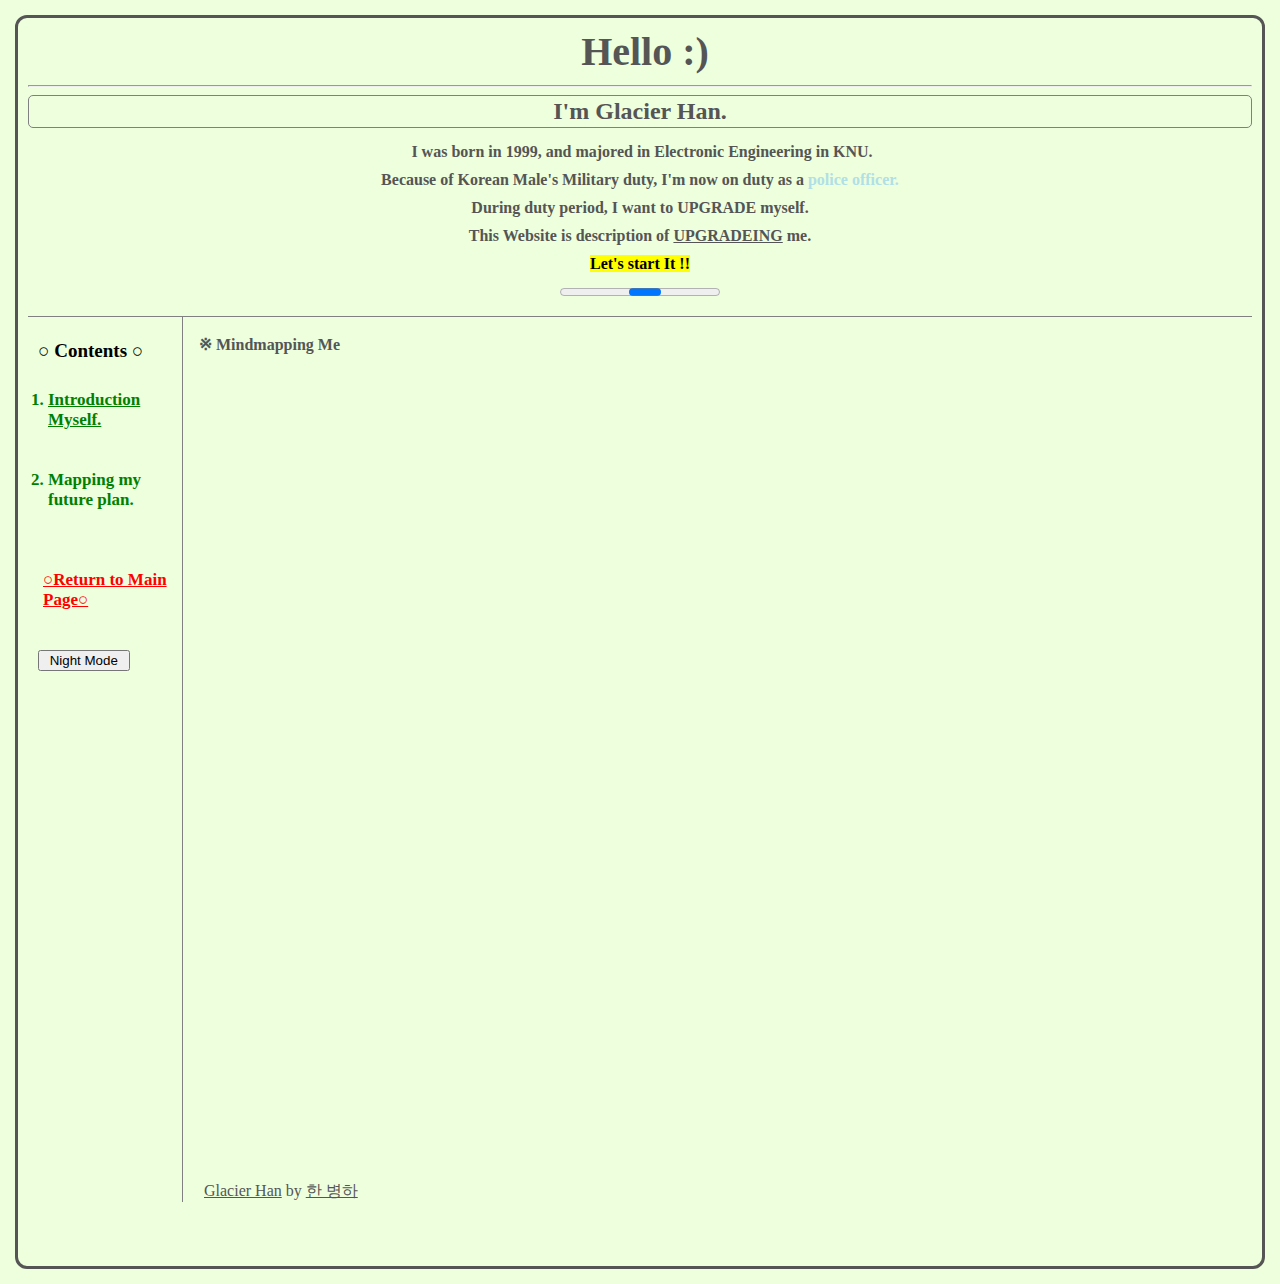
<file: Mapping.html>
<!DOCTYPE html>
<head>
<title> Glacier's HTML Starting Motivation Diary</title>
<meta charset="UTF-8">
<meta property="og:title" content="『About Glacier Han』">
<meta property="og:image" content="http://drive.google.com/uc?export=view&id=1uLbZ4QXZRLtiq-PFjBrn35D5JgRdlUfp">

<link rel="stylesheet" href="Blogstyle.css">

<script>
function NDhandler(self){
  var bodySt = document.querySelector('body');
  if(self.value === 'Normal Mode'){
    bodySt.style.backgroundColor='#eeffdd';
    bodySt.style.color='#555555';
    document.querySelector('.Mokcha').style.color='green';
    self.value = ' Night Mode ';
  }
  else {
    bodySt.style.backgroundColor='#3d3c3a';
    bodySt.style.color='#e5e4e2';
    document.querySelector('.Mokcha').style.color='powderblue';
    self.value = 'Normal Mode';
  }
}
</script>

</head>

<body>
<h1>&nbsp;Hello :)</h1><hr>

<h2>I'm Glacier Han.</h2><p class="line1"><strong>&nbsp;I was born in 1999, and majored in Electronic Engineering in KNU. <br> Because of Korean Male's Military duty, I'm now on duty as a <a style="color:powderblue"> police officer.</a><br> During duty period, I want to UPGRADE myself. <br> This Website is description of <u>UPGRADEING</u> me. <br>
<mark> Let's start It !! </mark></strong><br>
<progress></progress><br>

</p>


<div id="List">
  <div class="Mokcha">
    <p class="Category">○ Contents ○ </p>
  <br>
  <ol>
  <li><a href="Introduction.html">Introduction Myself.</a></li> <br><br>
  <li>Mapping my future plan. </li><br><br>
</ol>
<div class="Return">
  <br>  <a href="About Glacier.html">○Return to Main Page○</a> <br><br><br>
  </div>
  <input type="button" value=" Night Mode " onclick="
  NDhandler(this);
  ">


</div>


<div class="Contents">
<br>
<strong> ※ Mindmapping Me</strong>
<br><br>
<iframe width="1200" height="800" frameborder="0" src="https://www.mindmeister.com/maps/public_map_shell/1434716049/glacier-han?width=600&height=400&z=auto&t=PUAO0wlrhZ" scrolling="no" style="overflow: hidden; margin-bottom: 5px;">지금 사용하고 계신 브라우저는 프레임을 지원하지 않습니다. 마인드마이스터 <a href="https://www.mindmeister.com/1434716049/glacier-han?t=PUAO0wlrhZ" target="_blank">Glacier Han</a> 참조해주세요.</iframe><div class="mb-5"><a href="https://www.mindmeister.com/1434716049/glacier-han?t=PUAO0wlrhZ" target="_blank">Glacier Han</a> by <a href="https://www.mindmeister.com/users/channel/44031249" target="_blank">한 병하</a></div>


</div>



<br><br><br>
<div id="disqus_thread"></div>
<script>

/**
*  RECOMMENDED CONFIGURATION VARIABLES: EDIT AND UNCOMMENT THE SECTION BELOW TO INSERT DYNAMIC VALUES FROM YOUR PLATFORM OR CMS.
*  LEARN WHY DEFINING THESE VARIABLES IS IMPORTANT: https://disqus.com/admin/universalcode/#configuration-variables*/
/*
var disqus_config = function () {
this.page.url = PAGE_URL;  // Replace PAGE_URL with your page's canonical URL variable
this.page.identifier = PAGE_IDENTIFIER; // Replace PAGE_IDENTIFIER with your page's unique identifier variable
};
*/
(function() { // DON'T EDIT BELOW THIS LINE
var d = document, s = d.createElement('script');
s.src = 'https://my-web1-1.disqus.com/embed.js';
s.setAttribute('data-timestamp', +new Date());
(d.head || d.body).appendChild(s);
})();
</script>
<noscript>Please enable JavaScript to view the <a href="https://disqus.com/?ref_noscript">comments powered by Disqus.</a></noscript>

</body>
</file>
<file: Blogstyle.css>
body {
  border-style: solid;
  border-radius: 12px;
  border-width: medium;
  background-color: #eeffdd;
  background-origin: content-box;
  padding: 10px;
  color : #555555;
  margin: 15px;
  font-family:"Nanum Gothic", "Malgun Gothic";
}
a:hover { color :lightblue}
A:link {color: inherit}
A:visited {color : inherit}
h1 {
  font-size: 40px;
  text-align: center;
margin: 10px;
margin-top: 0;
font-weight: 900;
text-decoration: none;
}
h2 {
  text-align: center;
  border-radius: 5px;
  border : solid gray 1.8px;
  padding: 1.8px;
  margin: 0;
}
p {
  margin-top: 20px;
  margin-left: 5px;
  margin-bottom: 5px;
  line-height: 28px;
  padding: 0;
}

ol {
  margin: 0;
  margin-left: 10px;
  padding: 0;
}

.Inter {
  text-decoration: none;
  color: inherit;
}
.Maj {
  font-weight: 100;
  font-style: oblique;
}
.Intro {
  line-height: 30px;
}
.sns {
  font-size: 17px;
  font-stretch: expanded;
  font-style: italic;
  font-weight: bolder;
}
.Int {
  line-height: 20px;
  margin:0;
  padding:0;
}
.line1{
  text-align: center;
  margin: 0;
  margin-top: 10px;
  padding-bottom: 10px;
  border-bottom: 1px solid gray;
}
.Category {
  font-size: 19px;
  color: Black;
  margin-left: 0;
  font-weight: bolder;
  font-style: normal;
}
.Return {
  text-decoration: none;
  color: red;
  font-size: 14;
  font-weight: bold;
}
.Mokcha{
  border-right: 1px solid gray;
  font-size: 17px;
  font-weight: bold;
  color: green;
}
.Contents{
  margin-left: 16px;
}
#List{
  display: grid;
  grid-template-columns:150px 1fr;

}
div{
  margin-left: 5px;
}
</file>
